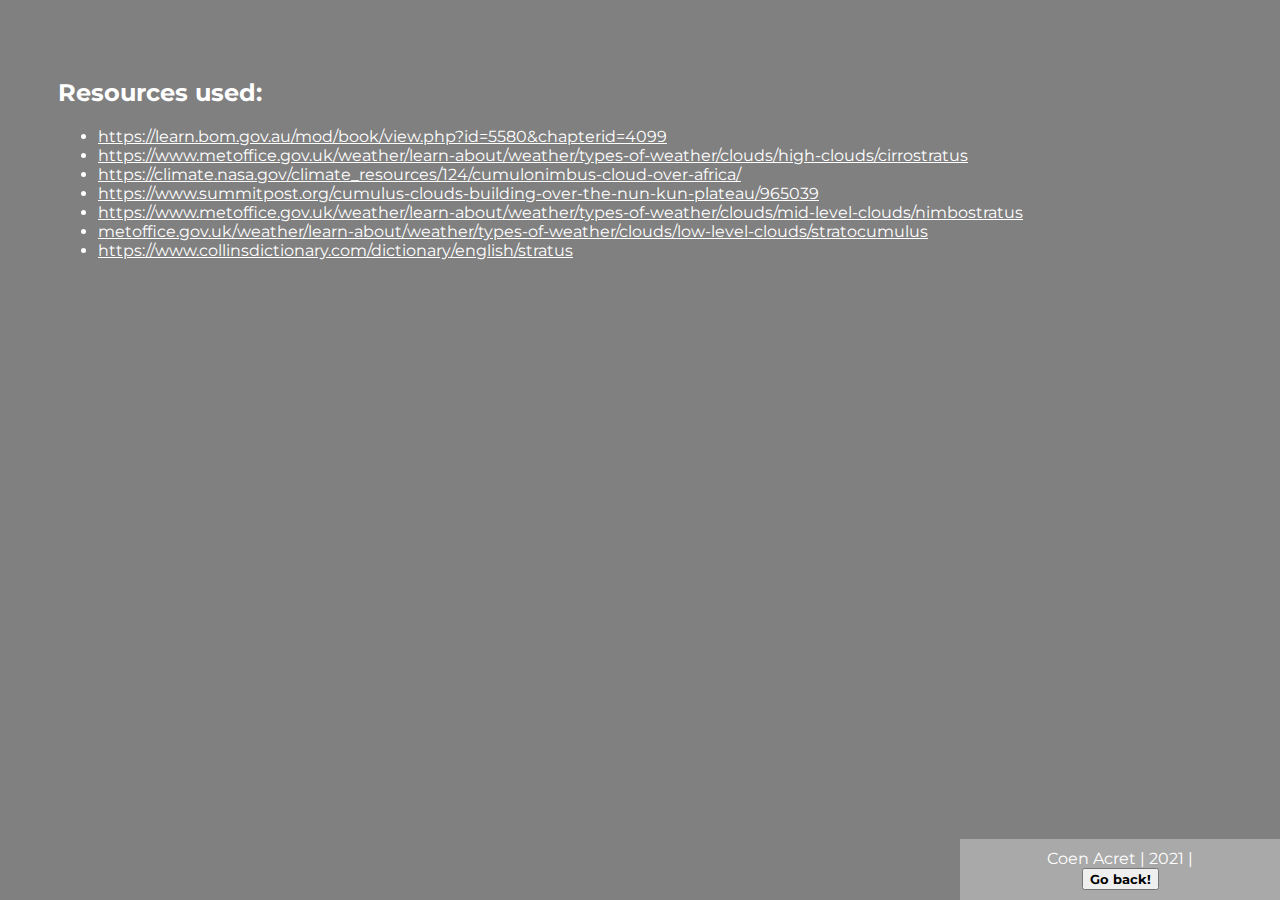
<file: bibliography.html>
<!doctype html>
<html>
<head>
	<meta charset="utf-8">
	<meta name="author" content="Coen Acret">
	<meta name="viewport" content="width=device-width, initial-scale=1.0">
	<meta name="robots" content="noindex" />
	
	<title>Bibliography - Coen Acret</title>
	<link rel="stylesheet" href="misc.css">
</head>

<body>
	<h2>Resources used:</h2>
	<ul>
		<li><a href="https://learn.bom.gov.au/mod/book/view.php?id=5580&chapterid=4099" target="_blank">https://learn.bom.gov.au/mod/book/view.php?id=5580&chapterid=4099</a></li>
		<li><a href="https://www.metoffice.gov.uk/weather/learn-about/weather/types-of-weather/clouds/high-clouds/cirrostratus
" target="_blank">https://www.metoffice.gov.uk/weather/learn-about/weather/types-of-weather/clouds/high-clouds/cirrostratus
</a></li>
		<li><a href="https://climate.nasa.gov/climate_resources/124/cumulonimbus-cloud-over-africa/
" target="_blank">https://climate.nasa.gov/climate_resources/124/cumulonimbus-cloud-over-africa/
</a></li>
		<li><a href="https://www.summitpost.org/cumulus-clouds-building-over-the-nun-kun-plateau/965039" target="_blank">https://www.summitpost.org/cumulus-clouds-building-over-the-nun-kun-plateau/965039</a></li>
		<li><a href="https://www.metoffice.gov.uk/weather/learn-about/weather/types-of-weather/clouds/mid-level-clouds/nimbostratus" target="_blank">https://www.metoffice.gov.uk/weather/learn-about/weather/types-of-weather/clouds/mid-level-clouds/nimbostratus</a></li>
		<li><a href="metoffice.gov.uk/weather/learn-about/weather/types-of-weather/clouds/low-level-clouds/stratocumulus
" target="_blank">metoffice.gov.uk/weather/learn-about/weather/types-of-weather/clouds/low-level-clouds/stratocumulus
</a></li>
		<li><a href="https://www.collinsdictionary.com/dictionary/english/stratus" target="_blank">https://www.collinsdictionary.com/dictionary/english/stratus
</a></li>

	</ul>
	<div class="footer">Coen Acret | 2021 |<form><input type="button" value="Go back!" onclick="history.back()" style="color:black;font-weight: 700"></form></div>
</body>
</html>
</file>
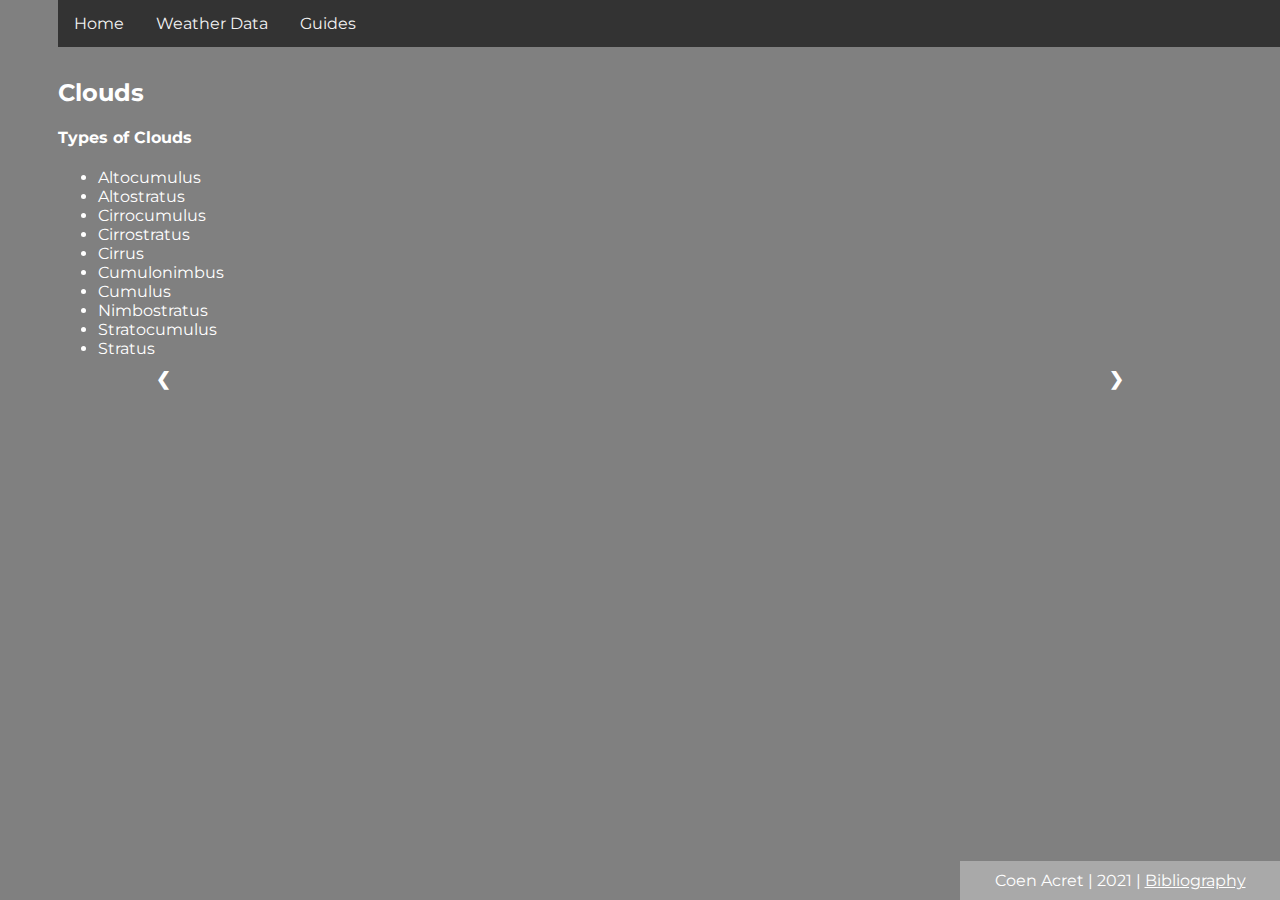
<file: clouds.html>
<!doctype html>
<html>
<head>
	<meta charset="utf-8">
	<meta name="viewport" content="width=device-width, initial-scale=1.0">
	<meta name="author" content="Coen Acret">
	<meta name="robots" content="noindex" />
	
	<title>Clouds</title>
	<link rel="stylesheet" href="clouds.css">
</head>
<script>
	var slideIndex = 1;
showSlides(slideIndex);

function plusSlides(n) {
  showSlides(slideIndex += n);
}

function currentSlide(n) {
  showSlides(slideIndex = n);
}

function showSlides(n) {
  var i;
  var slides = document.getElementsByClassName("mySlides");
  var dots = document.getElementsByClassName("dot");
  if (n > slides.length) {slideIndex = 1}
  if (n < 1) {slideIndex = slides.length}
  for (i = 0; i < slides.length; i++) {
      slides[i].style.display = "none";
  }
  for (i = 0; i < dots.length; i++) {
      dots[i].className = dots[i].className.replace(" active", "");
  }
  slides[slideIndex-1].style.display = "block";
  dots[slideIndex-1].className += " active";
}</script>
<body>
	<nav>
		<a href="index.html">Home</a>
		<a href= "form.html">Weather Data</a>
		<a href="iframe.html">Guides</a>
	</nav>
	
		<div class="footer">
		Coen Acret | 2021 | 
		<a href="bibliography.html">Bibliography</a>
	</div>
	<div id="main">
	<h2>Clouds</h2>
	<h4>Types of Clouds</h4>

	<ul>
		<li>Altocumulus</li>
		<li>Altostratus</li>
		<li>Cirrocumulus</li>
		<li>Cirrostratus</li>
		<li>Cirrus</li>
		<li>Cumulonimbus</li>
		<li>Cumulus</li>
		<li>Nimbostratus</li>
		<li>Stratocumulus</li>
		<li>Stratus</li>
	</ul>
<div class="slideshow-container">

  <div class="mySlides fade">
    <div class="numbertext">1 / 10</div>
    <img src="Images/altocumulus.jfif" style="width:100%">
    <div class="text">Altocumulus</div>
  </div>

  <div class="mySlides fade">
    <div class="numbertext">2 / 10</div>
    <img src="Images/altostratus.jfif" style="width:100%">
    <div class="text">Altostratus</div>
  </div>

  <div class="mySlides fade">
    <div class="numbertext">3 / 10</div>
    <img src="Images/Cirrocumulus.jpg" style="width:100%">
    <div class="text">Cirrocumulus</div>
  </div>
	
	<div class="mySlides fade">
    <div class="numbertext">4 / 10</div>
    <img src="Images/Cirrostratus.jpg" style="width:100%">
    <div class="text">Cirrostratus</div>
	</div>
	
	<div class="mySlides fade">
    <div class="numbertext">5 / 10</div>
    <img src="Images/cirrus.jpg" style="width:100%">
    <div class="text">Cirrus</div>
	</div>
	
	<div class="mySlides fade">
    <div class="numbertext">6 / 10</div>
    <img src="Images/Cumulonimbus.jpg" style="width:100%">
    <div class="text">Cumulonimbus</div>
	</div>
<div class="mySlides fade">
    <div class="numbertext">7 / 10</div>
    <img src="Images/Cumulus.jfif" style="width:100%">
    <div class="text">Cumulus</div>
	</div>
<div class="mySlides fade">
    <div class="numbertext">8 / 10</div>
    <img src="Images/Nimbostratus.jpg" style="width:100%">
    <div class="text">Nimbostratus</div>
	</div>
<div class="mySlides fade">
    <div class="numbertext">9 / 10</div>
    <img src="Images/Stratocumulus.jpg" style="width:100%">
    <div class="text">Stratocumulus</div>
	</div>
<div class="mySlides fade">
    <div class="numbertext">10 / 10</div>
    <img src="Images/Stratus.jpg" style="width:100%">
    <div class="text">Stratus</div>
	</div>


  <!-- Next and previous buttons -->
  <a class="prev" onclick="plusSlides(-1)">&#10094;</a>
  <a class="next" onclick="plusSlides(1)">&#10095;</a>
	
</div>
<br>
	</div>
	</body>
</html>
</file>
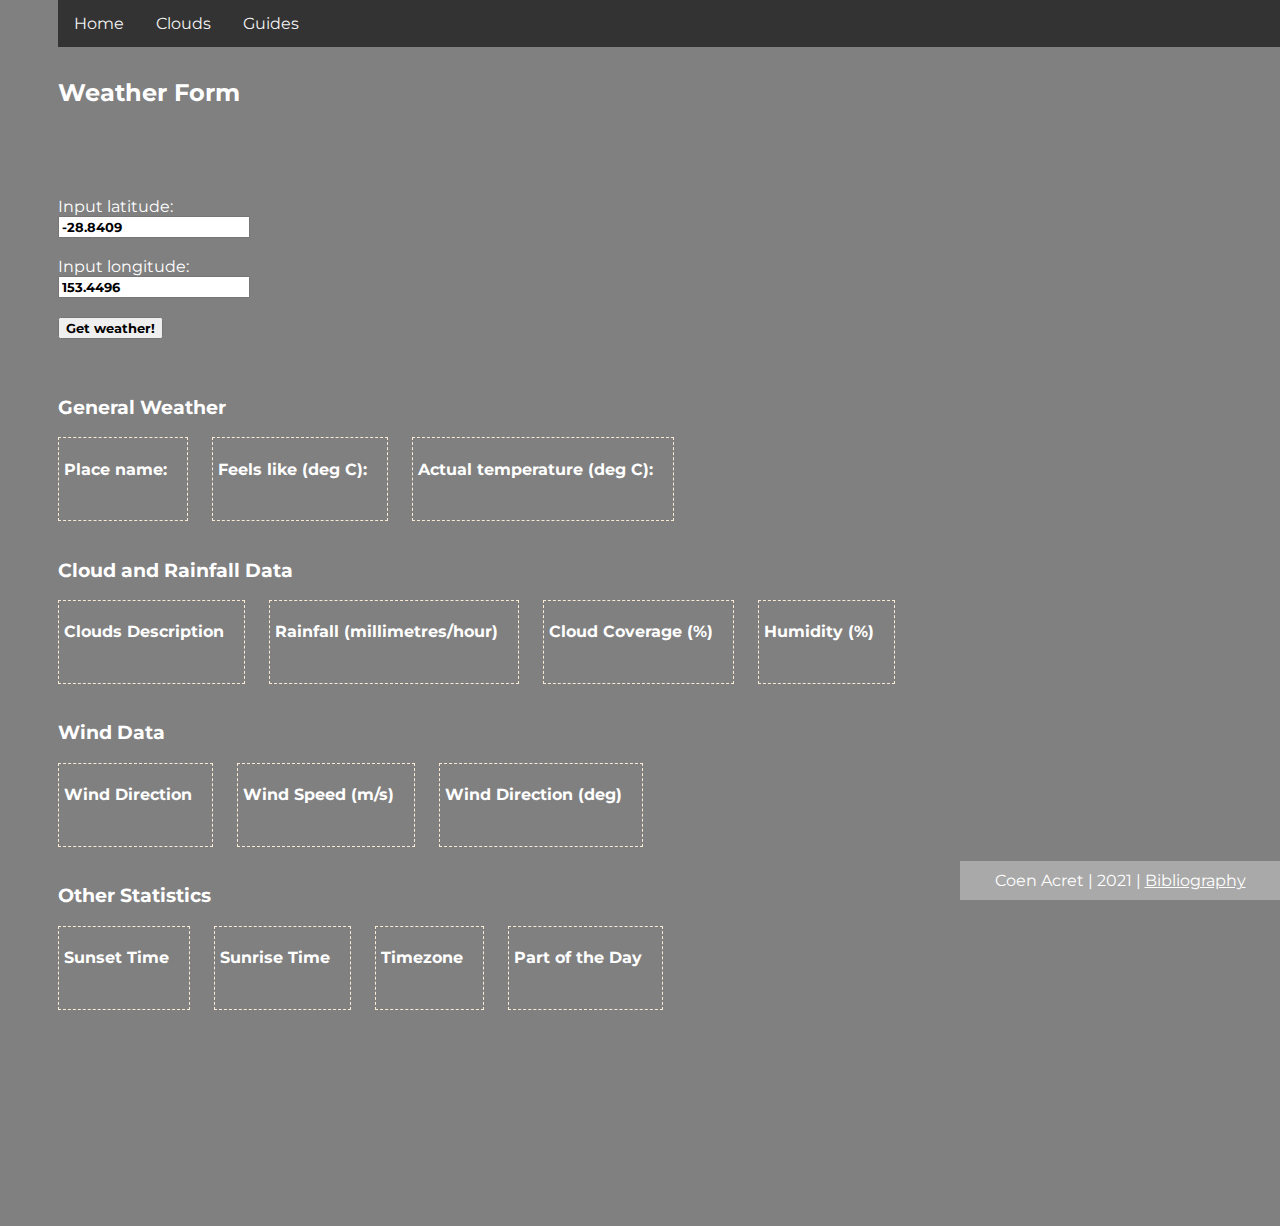
<file: form.html>
<!DOCTYPE html>
<html>
<head>
	<meta charset="utf-8">
	<meta name="author" content="Coen Acret">
	<meta name="viewport" content="width=device-width, initial-scale=1.0">
	<meta name="robots" content="noindex" />
	<link type="text/css" rel="stylesheet" href="CSS/misc.css">
	<title>Weather Data</title>

<script>
	function get_vars() {
		let lat = document.getElementsByName("latitude")[0].value
		let lon = document.getElementsByName("longitude")[0].value
		let weatherData;
fetch("https://weatherbit-v1-mashape.p.rapidapi.com/current?lon=" + lon + "&lat=" + lat, {
	"method": "GET",
	"headers": {
		"x-rapidapi-key": "771be1521amshc504b5ff9fd310ap116d26jsn235e05170252",
		"x-rapidapi-host": "weatherbit-v1-mashape.p.rapidapi.com"
	}
})
		
		.then(response => response.json())
		.then(data => {
			console.log(data)
			document.getElementById("name").innerHTML=data.data[0].city_name;
			document.getElementById("app_temp").innerHTML=data.data[0].app_temp;
			document.getElementById("temp").innerHTML=data.data[0].temp;
			document.getElementById("cloud_desc").innerHTML=data.data[0].weather.description;
			document.getElementById("precip").innerHTML=data.data[0].precip;
			document.getElementById("clouds").innerHTML=data.data[0].clouds;
			document.getElementById("rh").innerHTML=data.data[0].rh;
			document.getElementById("wind_dir_full").innerHTML=data.data[0].wind_cdir_full;
			document.getElementById("wind_speed").innerHTML=data.data[0].wind_spd;
			document.getElementById("wind_dir").innerHTML=data.data[0].wind_dir;
			document.getElementById("sunset").innerHTML=data.data[0].sunrise;
			document.getElementById("sunrise").innerHTML=data.data[0].sunset;
			document.getElementById("timezone").innerHTML=data.data[0].timezone;
			if (data.data[0].pod == "d") {
				document.getElementById("pod").innerHTML="day";
			} else if (data.data[0].pod == "n") {
				document.getElementById("pod").innerHTML="night";
			} else {
				document.getElementById("pod").innerHTML="error";
			}
			   
});
			
alert("Weather data fetched!")
		;}</script>
</head>
	
<body>
	<div class="main">
	<nav>
		<a href="index.html">Home</a>
		<a href="clouds.html">Clouds</a>
		<a href="iframe.html">Guides</a>
	</nav>
<div class="form" id="form" stle="display:inline-block;">
	<div id="parent">
	<h2 id="page-header">Weather Form</h2>
		
		<p class="hover" id="child">The co-ordinates for Ballina are auto filled for convenience.</p><br></div>
		<!--<marquee class="marquee_warnings" bgcolor="#B39A1B" scrolldelay=60 behavior="scroll"><b>SEVERE WEATHER WARNINGS: Flooding, Heavy Rain and Dangerous Surf Conditions Mid North Coast | Evacuation orders in suburbs of Sydney | A nice day found to host AHS cross country</b></marquee>
-->
	
<form target="hidden_form" id="weather" onSubmit="get_vars()">
		<label for="latitude">Input latitude:</label><br>
		<input type="text" id="latitude" name="latitude" value="-28.8409" style="color:black;font-weight: bolder"><br><br>
		
		<label for="longitude">Input longitude:</label><br>
		<input type="text" id="longitude" name="longitude" value="153.4496" style="color:black;font-weight: bolder"><br><br>
		
		<input type="submit" value="Get weather!" style="color:black;font-weight: bolder">
	</form>
	</div>
	<br><br>
	
	<div id="content">
		<div id="general">
			<h3>General Weather</h3>
	<span class="inline"><h4>Place name:</h4>
	<p id="name"></p></span>
	<span class="inline">
		<h4>Feels like (deg C):</h4>
		<p id="app_temp"></p></span>
		
	<span class="inline">
		<h4>Actual temperature (deg C):</h4>
		<p id="temp"></p>
			</span></div>
		<br>
		<div id="clouds_etc">
			<h3>Cloud and Rainfall Data</h3>
	<span class="inline">
		<h4>Clouds Description</h4>
		<p id="cloud_desc"></p>
		</span>
	<span class="inline">
			<h4>Rainfall (millimetres/hour)</h4>
			<p id="precip"></p>
			</span>
	<span class="inline">
			<h4>Cloud Coverage (%)</h4>
			<p id="clouds"></p>
			</span>
			
	<span class="inline">
			<h4>Humidity (%)</h4>
			<p id="rh"></p>
			</span>
		</div><br><div id="wind_data">
		<h3>Wind Data</h3>
		<span class="inline">
			<h4>Wind Direction</h4>
			<p id="wind_dir_full"></p>
		</span>
		
		<span class="inline">
			<h4>Wind Speed (m/s)</h4>
			<p id="wind_speed"></p>
		</span>
		
		<span class="inline">
			<h4>Wind Direction (deg)</h4>
			<p id="wind_dir"></p>
		</span></div><br><div id="other">
		<h3>Other Statistics</h3>
		
		<span class="inline">
			<h4>Sunset Time</h4>
			<p id="sunset"></p>
		</span>
		
		<span class="inline">
			<h4>Sunrise Time</h4>
			<p id="sunrise"></p>
		</span>
		
		<span class="inline">
			<h4>Timezone</h4>
			<p id="timezone"></p>
		</span>
		
		<span class="inline">
			<h4>Part of the Day</h4>
			<p id="pod"></p>
		</span>
		</div>
	</div>
<iframe name="hidden_form" class="hide"></iframe>
	
		<div class="footer">
		Coen Acret | 2021 | 
		<a href="bibliography.html">Bibliography</a>
	</div></div>
</body>
</html>
</file>
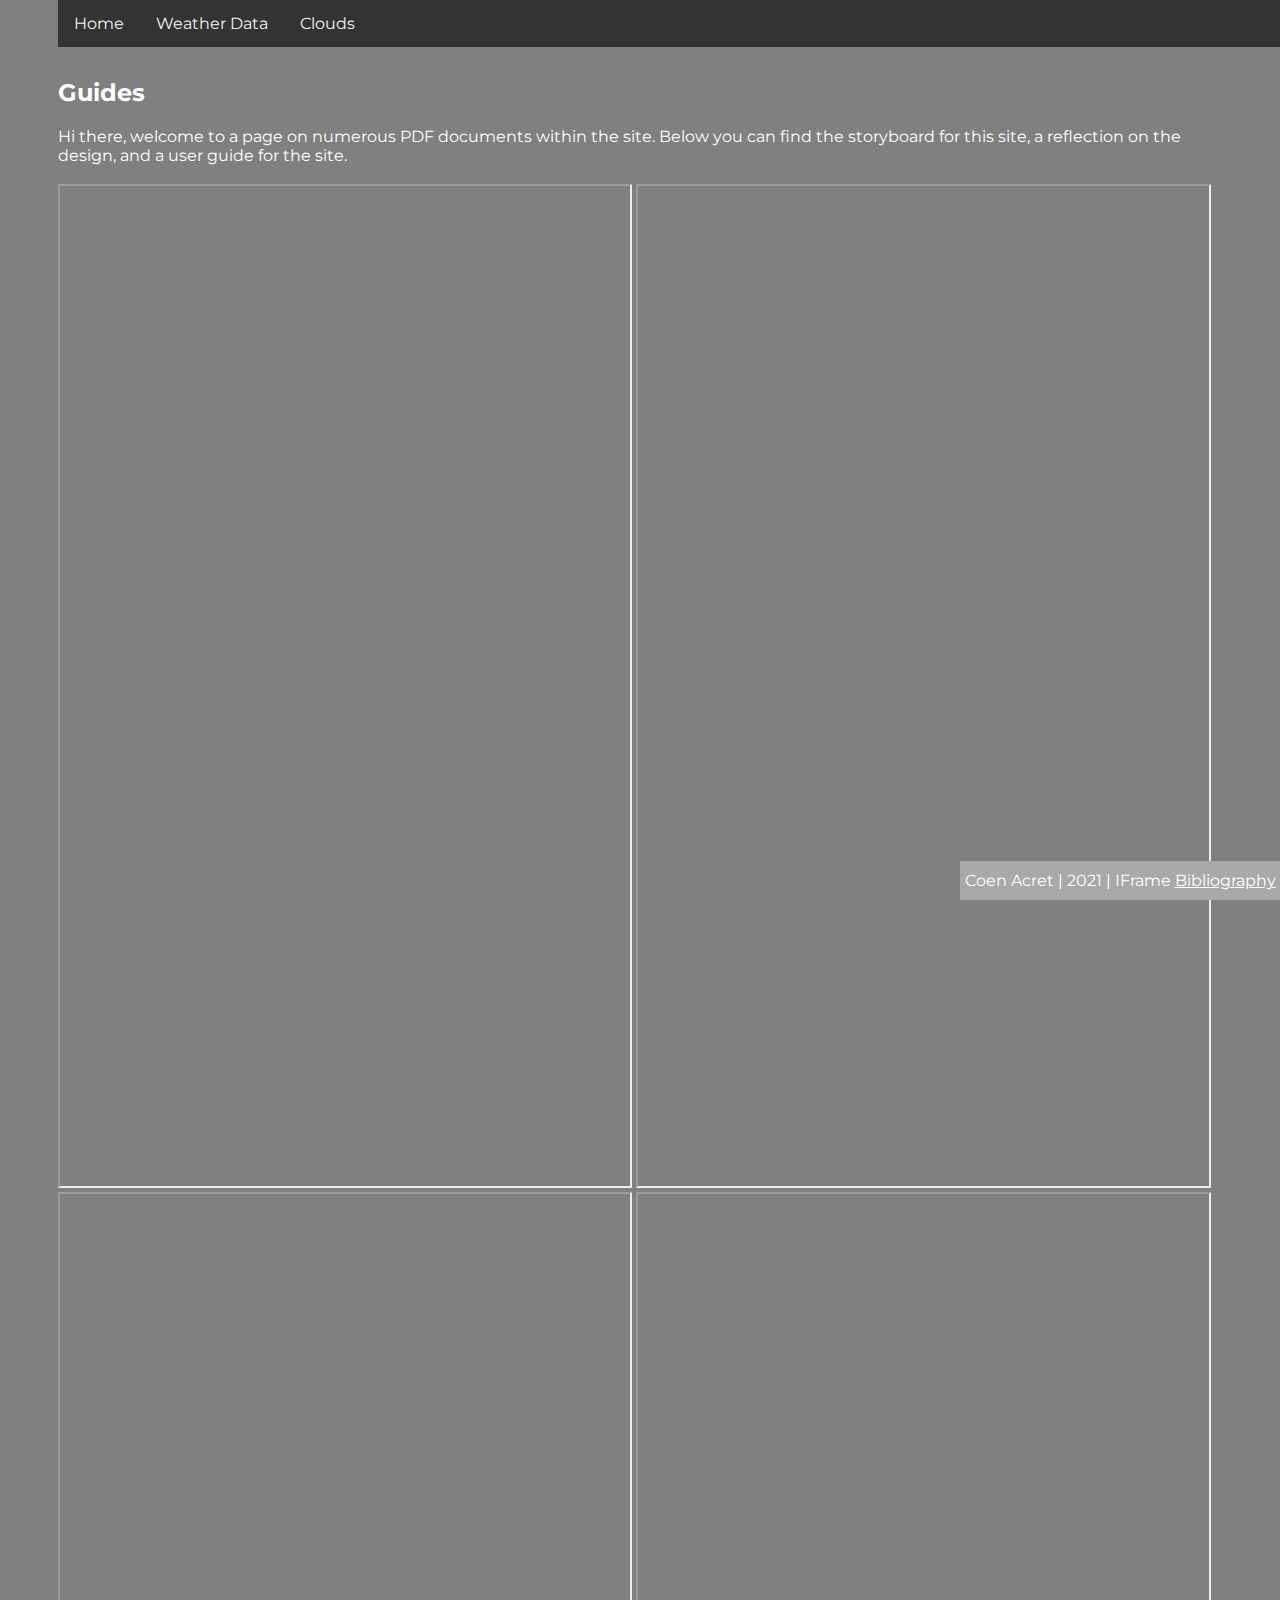
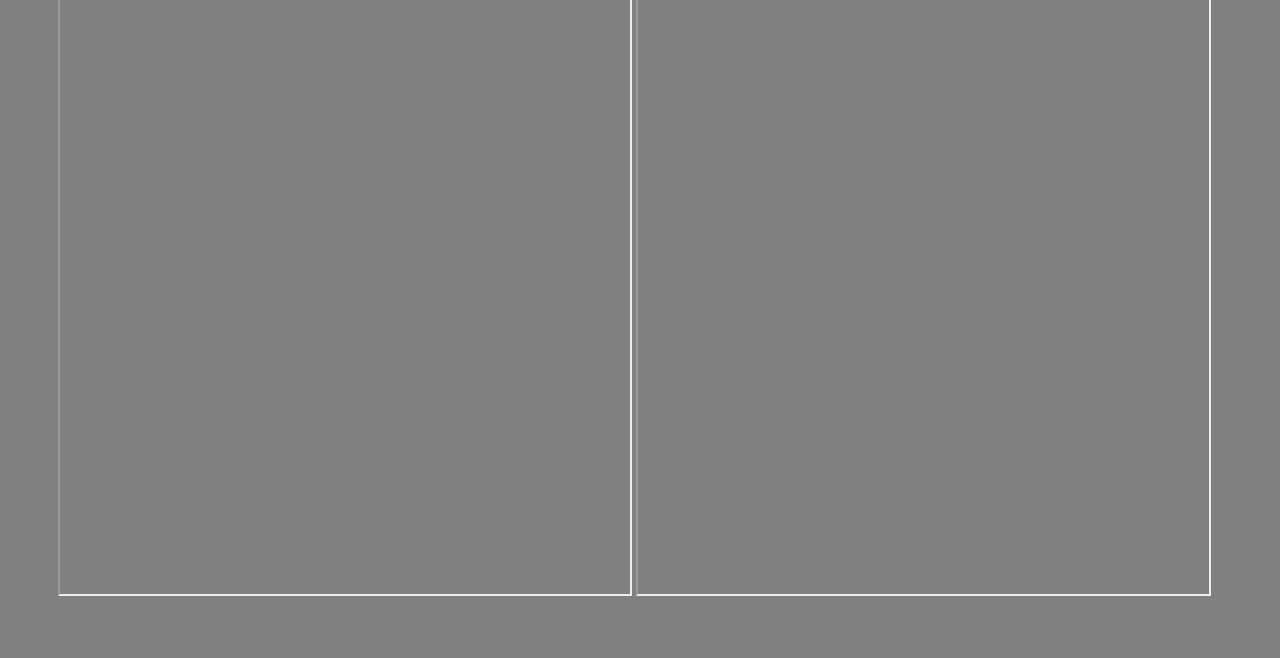
<file: iframe.html>
<!doctype html>
<html>
<head>
	<title>Guides</title>
	<link rel="stylesheet" type="text/css" href="CSS/misc.css">
	<meta name="viewport" content="width=device-width, initial-scale=1.0">
	<meta name="robots" content="noindex" />
	<meta name="author" content="Coen Acret">
	<meta charset="utf-8">
</head>

<body>
	<nav>
		<a href="index.html">Home</a>
		<a href= "form.html">Weather Data</a>
		<a href="clouds.html">Clouds</a>
	</nav>
	
	<div id="content">
		<h2>Guides</h2>
	Hi there, welcome to a page on numerous PDF documents within the site. Below you can find the storyboard for this site, a reflection on the design, and a user guide for the site.<br><br>
		
		<iframe id="storyboard" src="PDFs/IST Framework.pdf" width="49%" style="display: inline-block" height="1000px"></iframe>
		<iframe id="planning" src="PDFs/Planning and Design.pdf" width="49%" style="display: inline-block" height="1000px"></iframe>
		<iframe id="reflection" src="PDFs/Reflection.pdf" width="49%" style="display: inline-block" height="1000px"></iframe>
		<iframe id="guide" src="PDFs/User Guide.pdf" width="49%" style="display: inline-block" height="1000px"></iframe>
		
	</div>
	<div class="footer">
		Coen Acret | 2021 | IFrame
		<a href="bibliography.html">Bibliography</a>
	</div>
</body>
</html>
</file>
<file: misc.css>
@import url('https://fonts.googleapis.com/css2?family=Montserrat:wght@100&display=swap');

* {
	font-family: 'Montserrat', sans-serif;
	color:white;
}

body {
	background-color: grey;
	padding: 50px;
}

nav {
  overflow: hidden;
  background-color: #333;
  position: fixed; 
  top: 0; 
  width: 100%; 
}
nav a {
  float: left;
  display: block;
  color: #f2f2f2;
  text-align: center;
  padding: 14px 16px;
  text-decoration: none;
}
nav a:hover {
  background: #ddd;
  color: black;
}
.hide {
	opacity: 0;
}

.content {
	display: inline-block;
}

.inline {
	display: inline-block;
	padding-right: 20px;
	border-style: dashed;
	border-width: thin;
	margin-right: 20px;
	padding-bottom: 20px;
	padding-left: 5px;
	border-color: antiquewhite;
}
.hover {
	opacity: 0;
}

#parent:hover #child{
  	opacity: 1;
	transition: opacity 0.3s ease-in-out;
	
}
.hover:hover {
	opacity: 1;
}

.footer {
  position: fixed;
  right: 0;
  bottom: 0;
  width: 25%;
  background-color: darkgray;
  color: white;
  text-align: center;
  height: auto;
  padding-top: 10px;
  padding-bottom: 10px;
}
.marquee_warnings {
	color:grey;
	
}
</file>
<file: clouds.css>
@import url('https://fonts.googleapis.com/css2?family=Montserrat:wght@100&display=swap');

* {
	font-family: 'Montserrat', sans-serif;
	color:white;
	box-sizing:border-box
}

.slideshow-container {
  max-width: 1000px;
  position: relative;
  margin: auto;

}

.mySlides {
  display: none;
}

.prev, .next {
  cursor: pointer;
  position: absolute;
  top: 50%;
  width: auto;
  margin-top: -22px;
  padding: 16px;
  color: white;
  font-weight: bold;
  font-size: 18px;
  border-radius: 0 3px 3px 0;
  user-select: none;
}

.next {
  right: 0;
  border-radius: 3px 0 0 3px;
}




.text {
  color: #f2f2f2;
  font-size: 15px;
  padding: 8px 12px;
  position: absolute;
  bottom: 8px;
  width: 100%;
  text-align: center;
}


.numbertext {
  color: #f2f2f2;
  font-size: 12px;
  padding: 8px 12px;
  position: absolute;
  top: 0;
}


.dot {
  cursor: pointer;
  height: 15px;
  width: 15px;
  margin: 0 2px;
  background-color: #bbb;
  border-radius: 50%;
  display: inline-block;
  transition: background-color 0.6s ease;
}

.active, .dot:hover {
  background-color: #717171;
}


.fade {
  -webkit-animation-name: fade;
  -webkit-animation-duration: 1.5s;
  animation-name: fade;
  animation-duration: 1.5s;
}


@keyframes fade {
  from {opacity: .4}
  to {opacity: 1}
}

body {
	background-color: grey;
	padding: 50px;
}

nav {
  overflow: hidden;
  background-color: #333;
  position: fixed; 
  top: 0; 
  width: 100%; 
}
nav a {
  float: left;
  display: block;
  color: #f2f2f2;
  text-align: center;
  padding: 14px 16px;
  text-decoration: none;
}
nav a:hover {
  background: #ddd;
  color: black;
}
.hide {
	display:none;
}

.content {
	display: inline-block;
}

.inline {
	display: inline-block;
	padding-right: 20px;
	border-style: dashed;
	border-width: thin;
	margin-right: 20px;
	padding-bottom: 20px;
	padding-left: 5px;
	border-color: antiquewhite;
}
.heading:hover + .hide {
	display: block;
	color: white;
}
.footer {
  position: fixed;
  right: 0;
  bottom: 0;
  width: 25%;
  background-color: darkgray;
  color: white;
  text-align: center;
  height: auto;
  padding-top: 10px;
  padding-bottom: 10px;
}
.inline-pic {
	display: inline-block;
}
</file>
<file: CSS/misc.css>
@import url('https://fonts.googleapis.com/css2?family=Montserrat:wght@100&display=swap');

* {
	font-family: 'Montserrat', sans-serif;
	color:white;
}

body {
	background-color: grey;
	padding: 50px;
}

nav {
  overflow: hidden;
  background-color: #333;
  position: fixed; 
  top: 0; 
  width: 100%; 
}
nav a {
  float: left;
  display: block;
  color: #f2f2f2;
  text-align: center;
  padding: 14px 16px;
  text-decoration: none;
}
nav a:hover {
  background: #ddd;
  color: black;
}
.hide {
	opacity: 0;
}

.content {
	display: inline-block;
}

.inline {
	display: inline-block;
	padding-right: 20px;
	border-style: dashed;
	border-width: thin;
	margin-right: 20px;
	padding-bottom: 20px;
	padding-left: 5px;
	border-color: antiquewhite;
}
.hover {
	opacity: 0;
}

#parent:hover #child{
  	opacity: 1;
	transition: opacity 0.3s ease-in-out;
	
}
.hover:hover {
	opacity: 1;
}

.footer {
  position: fixed;
  right: 0;
  bottom: 0;
  width: 25%;
  background-color: darkgray;
  color: white;
  text-align: center;
  height: auto;
  padding-top: 10px;
  padding-bottom: 10px;
}
.marquee_warnings {
	color: grey;
	position: sticky;
	top: 50
	
}
#page-header {
		display: inline-block;
}
#child {
	dispaly: inline-block;
}
</file>
